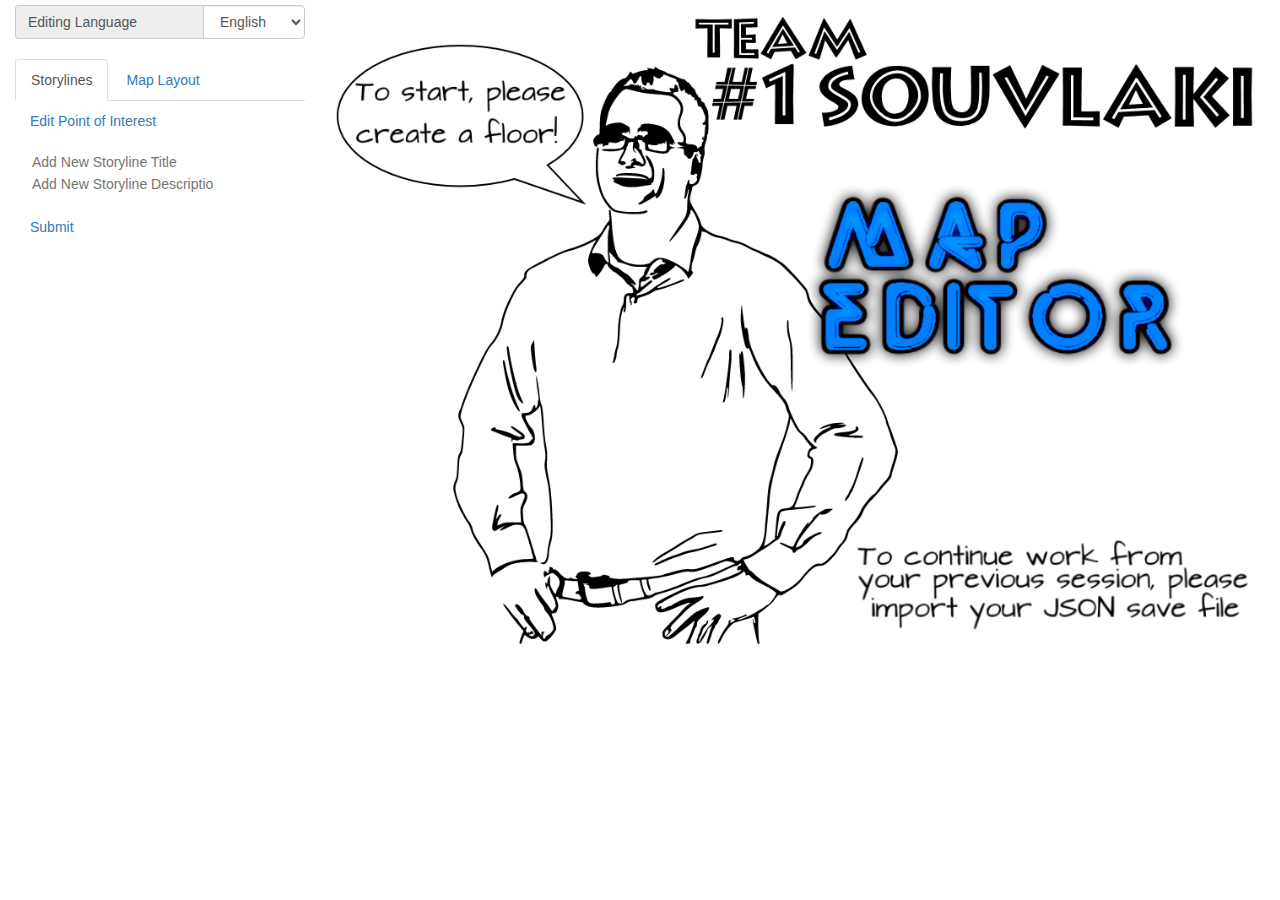
<file: index.html>
<!DOCTYPE html>
<html>

<head>
    <title>Map Editor</title>
    <link rel="shortcut icon" href="dog-silhouette.ico">
    <script src="utilities/js/util/jquery-2.2.0.min.js"></script>

    <!-- Bootstrap includes -->
    <script src="utilities/bootstrap/js/bootstrap.min.js"></script>
    <link rel="stylesheet" href="utilities/bootstrap/css/bootstrap.min.css">
    <link rel="stylesheet" href="utilities/bootstrap/css/bootstrap-theme.min.css">
    <link rel="stylesheet" href="utilities/css/bootstrap.override.css">
    <link rel="stylesheet" href="utilities/css/textEditor.css">

    <link rel="stylesheet" href="utilities/css/stylesheet.css">
    <link rel="stylesheet" href="utilities/css/canvas.css">

    <!-- Custom font for icons -->
    <link rel="stylesheet" href="utilities/css/souvlaki-font-1.css">

    <script src="utilities/js/core/graph/compute.js"></script>
    <script src="utilities/js/core/graph/canvas.js"></script>
    <script src="utilities/js/json_mapper/json.js"></script>
    <script src="utilities/js/core/map/floorList.js"></script>
    <script src="utilities/js/presentation_logic/menu.js"></script>
    <script src="utilities/js/util/ckeditor/ckeditor.js"></script>
    <script src="utilities/js/core/map/panAndZoom.js"></script>
    <script src="utilities/js/core/storylines/textEditor.js"></script>
    <script src="utilities/js/core/storylines/storylines.js"></script>
    <script src="utilities/js/presentation_logic/alert.js"></script>
    <script src="utilities/js/util/underscore-min.js"></script>
    <script src="utilities/js/util/bootbox.min.js"></script>
    <script src="utilities/js/util/Sortable.min.js"></script>
</head>

<body>
    <div class="container">
        <div class="row">
            <div id="alertContainer" class="col-lg-offset-3 col-lg-6 col-md-offset-2 col-md-8 col-sm-offset-1 col-sm-10 col-xs-12">
                <div id="warningAlert" class="alert alert-warning" role="alert">
                    <span class="glyphicon glyphicon-alert" aria-hidden="true"></span>
                    <span id="warningAlertMessage"><strong>Warning!</strong> Better check yourself, you're not looking too good.</span>
                </div>
                <div id="errorAlert" class="alert alert-danger" role="alert">
                    <span class="glyphicon glyphicon-ban-circle" aria-hidden="true"></span>
                    <span id="errorAlertMessage"><strong>Oh snap!</strong> Change a few things up and try submitting again.</span>
                </div>
            </div>
        </div>
        <div class="row">
            <div class="col-lg-3 col-md-4 col-sm-5">
                <div id="floorListHolder">
                <div class="floorListTitle">Floor List</div>
                    <div class="scrollListContainer">
                            <div class="col-xs-6 col-sm-3 sidebar-offcanvas" id="sidebar" role="navigation"   style="float:left">
                              <div class="well sidebar-nav scrollListContainer">
                                    <ul id="floorList" class="nav list-group">
                                    </ul>
                            </div><!--/.well -->
                        </div><!--/span-->
                </div><!--/scrollListContainer-->
                </div>
                <div id="sidebarMenu">
                    <div id="languageDropdownContainer" class="form-group">
                        <div class="input-group">
                        <div class="input-group-addon">Editing Language</div>
                        <select id="languageDropdown" class="form-control">
                          <option value="EN">English</option> <!-- TODO MAKE THIS PRETTY -->
                          <option value="FR">French</option>
                          <option value="ES">Spanish</option>
                          <option value="DE">German</option>
                        </select>
                        </div>
                    </div>

                    <div id="mainMenu">
                        <!-- MAIN MENU -->
                        <ul class="nav nav-tabs">
                              <li id="StorylinesTab" class="active" onclick="showStorylinesMenu()"><a href="#">Storylines</a></li>
                              <li id="MapLayoutTab" onclick="showMapLayoutMenu()"><a href="#">Map Layout</a></li>
                        </ul>
                        <!-- STORYLINES MENU -->
                        <div id="StorylinesMenu">
                            <ul class="nav nav-pills nav-stacked">
                            <li id = "editPOIButton" onclick="setCreatePOIid()"><a href="#">Edit Point of Interest</a></li>
                            </ul>
                            <ul id="StorylinesList"class="nav nav-pills nav-stacked">
                            </ul>
                            <ul class="nav nav-pills nav-stacked">
                                <li id="storylineFormInfo">
                                    <a>
                                        <input id="storylineField" type="text" placeholder="Add New Storyline Title" /></br>
                                        <input id="storylineDescription" type="text" placeholder="Add New Storyline Description" />
                                    </a> <!-- change field-->
                                </li>
                                <li id = "submitButton" onclick="addNewStoryLine()"><a href="#">Submit</a></li>
                            <li><ul id="activeButtonsList" class="nav nav-pills nav-stacked hidden">
                                <li id = "editButton" onclick="editStoryLine()"><a href="#">Edit Active Storyline</a></li>
                                <li id = "deleteStorylineButton" onclick="deleteActiveStoryline()"><a href="#">Delete Active Storyline</a></li>
                        </ul></li>
                            </ul>
                        </div>
                        <!-- MAP LAYOUT MENU -->
                        <div id="MapLayoutMenu" hidden>
                            <div id="MapLayoutMainMenu">
                                <ol class="breadcrumb">
                                    <li class="active">Map Layout Menu</li>
                                </ol>

                                <div class="btn btn-default" onclick="showFloorsMenu()">Edit Floors <span class="glyphicon glyphicon-chevron-right" aria-hidden="true"></span>
                                </div>
                                </br>
                                <div class="btn btn-default" onclick="showNodesMenu()">Edit Points of Transition <span class="glyphicon glyphicon-chevron-right" aria-hidden="true"></span>
                                </div>
                                </br>
                                <div class="btn btn-default btn-file">Load Map<input type="file" id="inputFile"><span class="glyphicon glyphicon-chevron-right" aria-hidden="true"></span>
                                </div>
                                <!-- TODO: offer the user to name the file? -->
                                <div id="JSONsave" class="btn btn-default" onclick="confirmSave()">Save Map to File<span class="glyphicon glyphicon-chevron-right" aria-hidden="true"></span>
                                </div>
                            </div>
                            <div id="floorEditorMenu">
                                <!-- FLOOR EDITOR MENU -->
                                <ol class="breadcrumb">
                                    <li><a href="#" onclick="showMainMenu()">Map Layout Menu</a></li>
                                    <li class="active">Floor Editing Menu</li>
                                </ol>
                                <div class="btn btn-default" onclick="showMainMenu()"><span class="glyphicon glyphicon-chevron-left" aria-hidden="true"></span>Map Layout Menu</div>
                                </br>
                                </br>

                                <form id="newFloor">
                                    <div class="form-group">
                                        <label for="floorNumUpload">Floor number</label>
                                        <input id="floorNumUpload" class="form-control" type="number" placeholder="Floor number" />
                                    </div>
                                    <div class="form-group">
                                        <label for="fileUpload">Floor map svg image</label>
                                        <input id="fileUpload" type="file" accept=".svg" />
                                    </div>
                                    <div id="newFloorAddButton" class="btn btn-default">Add Floor</div>
                                    <br><br>
                                    <div id="deletecurrentfloor" class="btn btn-danger" onclick="deleteCurrentFloor()">Delete CurrentFloor</div>
                                </form>
                            </div>
                            <div id="nodeEditorMenu">
                                <!-- NODE EDITOR MENU -->
                                <ol class="breadcrumb">
                                    <li><a href="#" onclick="showMainMenu()">Map Layout Menu</a></li>
                                    <li class="active">Point Editing Menu</li>
                                </ol>
                                <div class="btn btn-default" onclick="showMainMenu()"><span class="glyphicon glyphicon-chevron-left" aria-hidden="true"></span>Map Layout Menu</div>
                                </br>
                                </br>
                                <div id="placeNodeButton" class="btn btn-default active" onclick="changeNodeEditorTool(this)" data-node-tool="point"><span class="glyphicon glyphicon-record" aria-hidden="true"></span> Point placer</div>
                                </br>
                                <div class="btn btn-default" onclick="changeNodeEditorTool(this)" data-node-tool="edge"><span class="glyphicon glyphicon-resize-full" aria-hidden="true"></span> Edge creator</div>
                                </br>
                                <div class="btn btn-default" onclick="changeNodeEditorTool(this)" data-node-tool="move"><span class="glyphicon glyphicon-move" aria-hidden="true"></span> Point mover</div>
                                </br>
                                <div class="btn btn-default" onclick="changeNodeEditorTool(this)" data-node-tool="nodeDelete"><span class="glyphicon glyphicon-remove-sign" aria-hidden="true"></span> Node Delete tool</div>
                                </br>
                                <div class="btn btn-default" onclick="changeNodeEditorTool(this)" data-node-tool="edgeDelete"><span class="glyphicon glyphicon-remove" aria-hidden="true"></span> Edge Delete tool</div>
                                </br>
                                <div class="btn btn-default" onclick="changeNodeEditorTool(this)" data-node-tool="omniTool"><span class="glyphicon glyphicon-screenshot" aria-hidden="true"></span> Auto edge tool</div>
                            </div>
                        </div>
                    </div>
                </div>
            </div>
            <div class="col-lg-9 col-md-8 col-sm-7" id="floorPlanContainer">
                <img id="default_img" src="utilities/default.png">
                <div id="POTMenu">
                    <div id="POTIconsContainer">
                        <div class="btn btn-default active" data-pot-type="none" data-toggle="tooltip" data-placement="bottom" title="None">
                            <span class="icon-circle"></span>
                        </div>
                        <div class="btn btn-primary" data-pot-type="ramp" data-toggle="tooltip" data-placement="bottom" title="Ramp">
                            <span class="icon-ramp-1"></span>
                        </div>
                        <div class="btn btn-primary" data-pot-type="stairs" data-toggle="tooltip" data-placement="bottom" title="Stairs">
                            <span class="icon-stairs"></span>
                        </div>
                        <div class="btn btn-primary" data-pot-type="elevator" data-toggle="tooltip" data-placement="bottom" title="Elevator">
                            <span class="icon-elevator"></span>
                        </div>
                        <div class="btn btn-success" data-pot-type="washroom" data-toggle="tooltip" data-placement="bottom" title="Washroom">
                            <span class="icon-washroom"></span>
                        </div>
                        <div class="btn btn-warning" data-pot-type="exit" data-toggle="tooltip" data-placement="bottom" title="Exit">
                            <span class="icon-exit"></span>
                        </div>
                        <div class="btn btn-warning" data-pot-type="entrance" data-toggle="tooltip" data-placement="bottom" title="Entrance">
                            <span class="icon-entrance"></span>
                        </div>
                        <div class="btn btn-danger" data-pot-type="emergency-exit" data-toggle="tooltip" data-placement="bottom" title="Emergency Exit">
                            <span class="icon-emergency-exit"></span>
                        </div>
                    </div>
                </div>
                <canvas id="floorPlan" width="1" height="1">
                </canvas>
            </div>
        </div>
    </div>
    <div id="modal" hidden></div>
    <div id="infoEditingForm" hidden>
        <div class="form-group">
            <span id="infoEditingFormTitle"></span>
            <div id="infoEditingFormClose" class="btn btn-danger pull-right">x</div>
        </div>
        <div id="infoEditingFormContent">
        <div class="form-group input-group">
            <span class="input-group-addon">Title</span>
            <input type="text" id="spTitle" class="form-control" placeholder="Title Here">
        </div>
        <div class="form-group input-group">
            <span class="input-group-addon">Auto-Trigger on iBeacon?</span>
            <div class="btn-group button-toggle pull-right" data-toggle="buttons">
                <label class="btn btn-default">
                    <input type="radio" name="autoTrig" id="autoOn" value="1">On</input>
                </label>
                <label class="btn btn-default">
                    <input type="radio" name="autoTrig" id="autoOff" value="0">Off</input>
                </label>
            </div>
        </div>
        <div class="form-group input-group">
            <span class="input-group-addon">iBeacon ID</span>
            <input type="text" id="spBeaconID" class="form-control" placeholder="iBeacon ID here">
        </div>
        <div class="form-group input-group">
            <span class="input-group-addon">Major</span>
            <input type="text" id="spBeaconMajor" class="form-control" placeholder="Major here">
        </div>
        <div class="form-group input-group">
            <span class="input-group-addon">Minor</span>
            <input type="text" id="spBeaconMinor" class="form-control" placeholder="Minor here">
        </div>
        <!-- HTML EDITOR -->
        <div class="form-group">
            <textarea name="editor1" id="editor1" rows="10" cols="80"></textarea>
            <script>
                CKEDITOR.replace('editor1');
            </script>
        </div>
        <div class="button-group form-group input-group">
            <span class="input-group-addon" id="attachedDocName"></span>
            <div class="btn btn-danger" id="clearAttachField">x</div>
            <div type="button" id="attachADoc" class="btn btn-default">Attach Doc</div>
            <input id="uploadFile" type="file" multiple />
        </div>
</div>
        <div class="form-group">
            <div type="button" class="btn btn-success pull-right" id="SaveStoryPointInfo">Save</div>
            <div type="button" class="btn btn-danger" id="DeletePOIButton">Delete Point Of Interest</div>
            <div type="button" class="btn btn-warning" id="DeleteStoryPointButton">Delete StoryPoint</div>
            <span>&nbsp;</span>
        </div>
    </div>
    <div id="resetButton" class="btn btn-info" onclick="recenter()">Re-center Map</div>

</body>

</html>
</file>
<file: utilities/css/textEditor.css>
#infoEditingForm {
	width:410px;
	background-color:lightgrey;
	padding:2px;
	border:1px solid black;
    position: fixed;
    top:75px;
    left:calc(50% - 205px);
    z-index:6;
    height: calc(100% - 100px);
}

::-webkit-scrollbar {
    -webkit-appearance: none;
    width: 7px;
}
::-webkit-scrollbar-thumb {
    border-radius: 4px;
    background-color: rgba(0,0,0,.5);
    -webkit-box-shadow: 0 0 1px rgba(255,255,255,.5);
}
#modal {
    background-color:rgba(0,0,0,0.5);
    position:fixed;
    top:0px;
    left:0px;
    z-index:5;
    width: 100%;
    height: 100%;
}

.input-group-addon {
    min-width:188px;
    text-align:left;
}

#infoEditingFormTitle {
    font-size: 18pt;
    padding: 3px;
    -webkit-margin-before: 1.33em;
    -webkit-margin-after: 1.33em;
    -webkit-margin-start: 0px;
    -webkit-margin-end: 0px;
    font-weight: bold;
}

#uploadFile{
    display: none;
}
#attachedDocName {
    width:200px;
    max-width: 200px;
    overflow-x: auto;
}

#infoEditingFormContent {
    max-height: calc(100% - 95px);
    margin-bottom: 10px;
    overflow-y: scroll;
}
</file>
<file: utilities/css/stylesheet.css>
/*
    General style sheet for all custom styles
*/

#floorList {
}

#mainMenu {
    padding-top:5px;
}

#mainMenu div, #nodeEditorMenu div {
    margin-bottom:20px;
}

#floorEditorMenu {
    display:none;
}

#nodeEditorMenu {
    display:none;
}

#MapLayoutMenu{
    padding-top:10px;
}

#alertContainer {
    display:none;
    
    position: absolute;
    top:0px;
    left:0px;
    z-index:1001;
    
    padding-top:10px;
}

#alertMessage {
    padding-left:5px;
}

#POTIconsContainer {
    display: inline-block;
}

#POTMenu {
    width:100%;
    text-align: center;
    display:none;
    padding-top:5px;
    padding-bottom:5px;
}

.floorListItem{
    color: black;
}
.floorListItem:hover
{
    cursor: pointer;
}

#default_img{
    width:100%;
}

#sidebar .nav{
    max-height: 130px;
    min-width:300px;
    overflow-y:scroll; 
}

.scrollListContainer
{
    display:inline-block;
}

#sidebar .well
{
    padding:3px;
    max-width:300px;
    background-color: rgb(22, 105, 173);
}

.floorListTitle{
    font-size:20px;
}

.draggable_story_point a {
    padding-left:5px;
}
.draggable_story_point .glyphicon {
    cursor:ns-resize;
}

#languageDropdownContainer {
    padding-top:5px;
}

.draggable_ghost {
    opacity: .5;
    background: #C8EBFB;
    color: #C8EBFB;
    height:30px;
}
	
.draggable_ghost .glyphicon {
    display: none;
}

.draggable_ghost a {
    visibility:hidden;
}

#resetButton{
	position:absolute;
	bottom:5%;
	right:5%;
}
</file>
<file: utilities/css/canvas.css>
#floorPlanContainer {
	height: 100vh;
	overflow: hidden;
}
</file>
<file: utilities/css/souvlaki-font-1.css>
@font-face {
  font-family: 'souvlaki-font-1';
  src: url('../font/souvlaki-font-1.eot?6274505');
  src: url('../font/souvlaki-font-1.eot?6274505#iefix') format('embedded-opentype'),
       url('../font/souvlaki-font-1.woff2?6274505') format('woff2'),
       url('../font/souvlaki-font-1.woff?6274505') format('woff'),
       url('../font/souvlaki-font-1.ttf?6274505') format('truetype'),
       url('../font/souvlaki-font-1.svg?6274505#souvlaki-font-1') format('svg');
  font-weight: normal;
  font-style: normal;
}
/* Chrome hack: SVG is rendered more smooth in Windozze. 100% magic, uncomment if you need it. */
/* Note, that will break hinting! In other OS-es font will be not as sharp as it could be */
/*
@media screen and (-webkit-min-device-pixel-ratio:0) {
  @font-face {
    font-family: 'souvlaki-font-1';
    src: url('../font/souvlaki-font-1.svg?6274505#souvlaki-font-1') format('svg');
  }
}
*/
 
 [class^="icon-"]:before, [class*=" icon-"]:before {
  font-family: "souvlaki-font-1";
  font-style: normal;
  font-weight: normal;
  speak: none;
 
  display: inline-block;
  text-decoration: inherit;
  width: 1em;
  margin-right: .2em;
  text-align: center;
  /* opacity: .8; */
 
  /* For safety - reset parent styles, that can break glyph codes*/
  font-variant: normal;
  text-transform: none;
 
  /* fix buttons height, for twitter bootstrap */
  line-height: 1em;
 
  /* Animation center compensation - margins should be symmetric */
  /* remove if not needed */
  margin-left: .2em;
 
  /* you can be more comfortable with increased icons size */
  /* font-size: 120%; */
 
  /* Font smoothing. That was taken from TWBS */
  -webkit-font-smoothing: antialiased;
  -moz-osx-font-smoothing: grayscale;
 
  /* Uncomment for 3D effect */
  /* text-shadow: 1px 1px 1px rgba(127, 127, 127, 0.3); */
}
 
.icon-circle:before { content: '\63'; } /* 'c' */
.icon-emergency-exit:before { content: '\6d'; } /* 'm' */
.icon-entrance:before { content: '\6e'; } /* 'n' */
.icon-ramp-1:before { content: '\72'; } /* 'r' */
.icon-stairs:before { content: '\73'; } /* 's' */
.icon-elevator:before { content: '\76'; } /* 'v' */
.icon-washroom:before { content: '\77'; } /* 'w' */
.icon-exit:before { content: '\78'; } /* 'x' */
</file>
